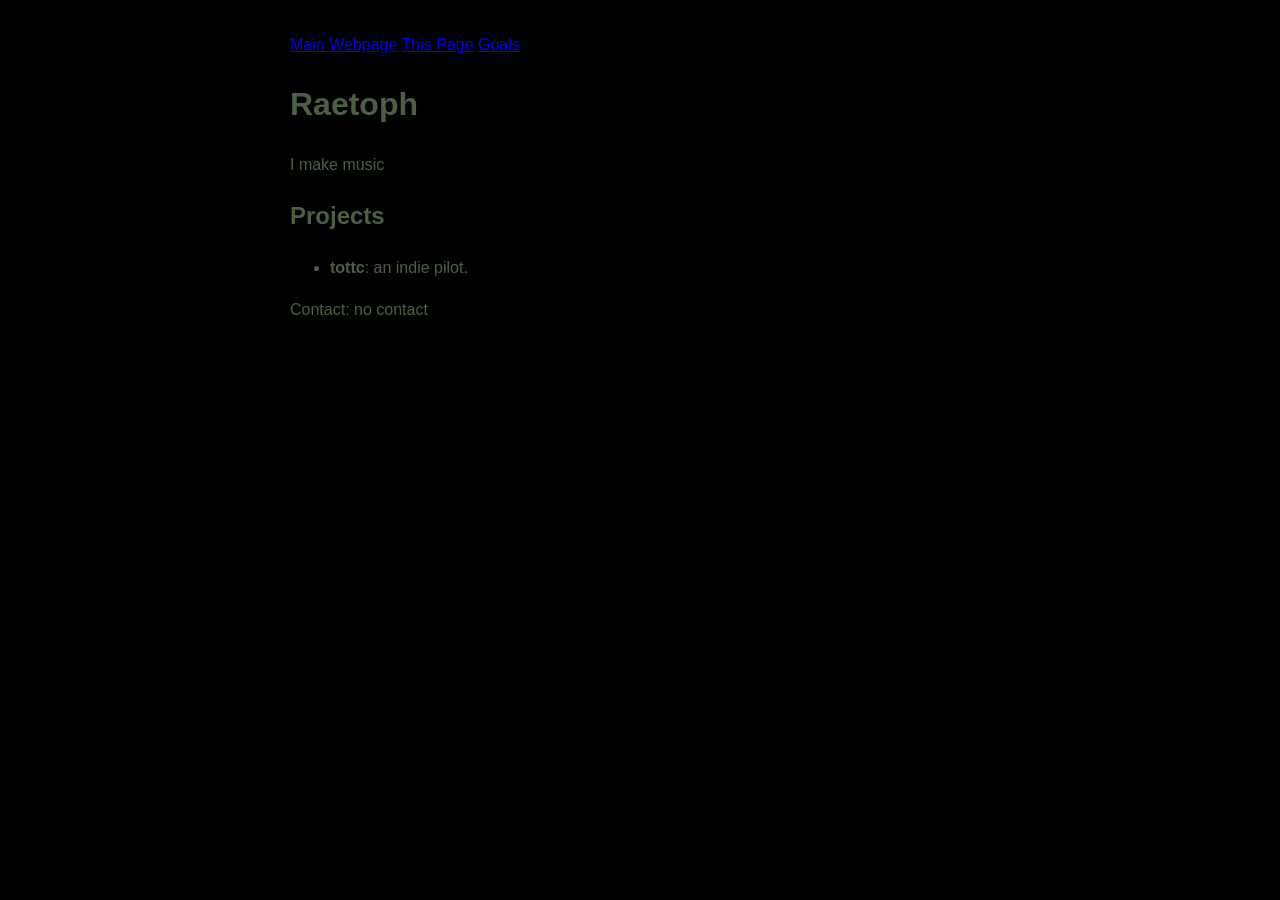
<file: index.html>
<!DOCTYPE html>
<html lang="en">
<head>
  <meta charset="UTF-8">
  <title>Raetoph - Portfolio</title>
  <link rel="stylesheet" href="style.css">
</head>
<body>
  <nav>
    <a href="https://reatoph.github.io/rgrr/" class="link-card">Main Webpage</a>
    <a href="index.html" class="link-card">This Page</a>
    <a href="goals.html" class="link-card">Goals</a>
  </nav>
  <header>
    <h1>Raetoph</h1>
    <p>I make music</p>
  </header>
  <section>
    <h2>Projects</h2>
    <ul>
      <li><strong>tottc</strong>: an indie pilot.</li>
    </ul>
  </section>
  <footer>
    <p>Contact: no contact</p>
  </footer>
</body>
</html>
</file>
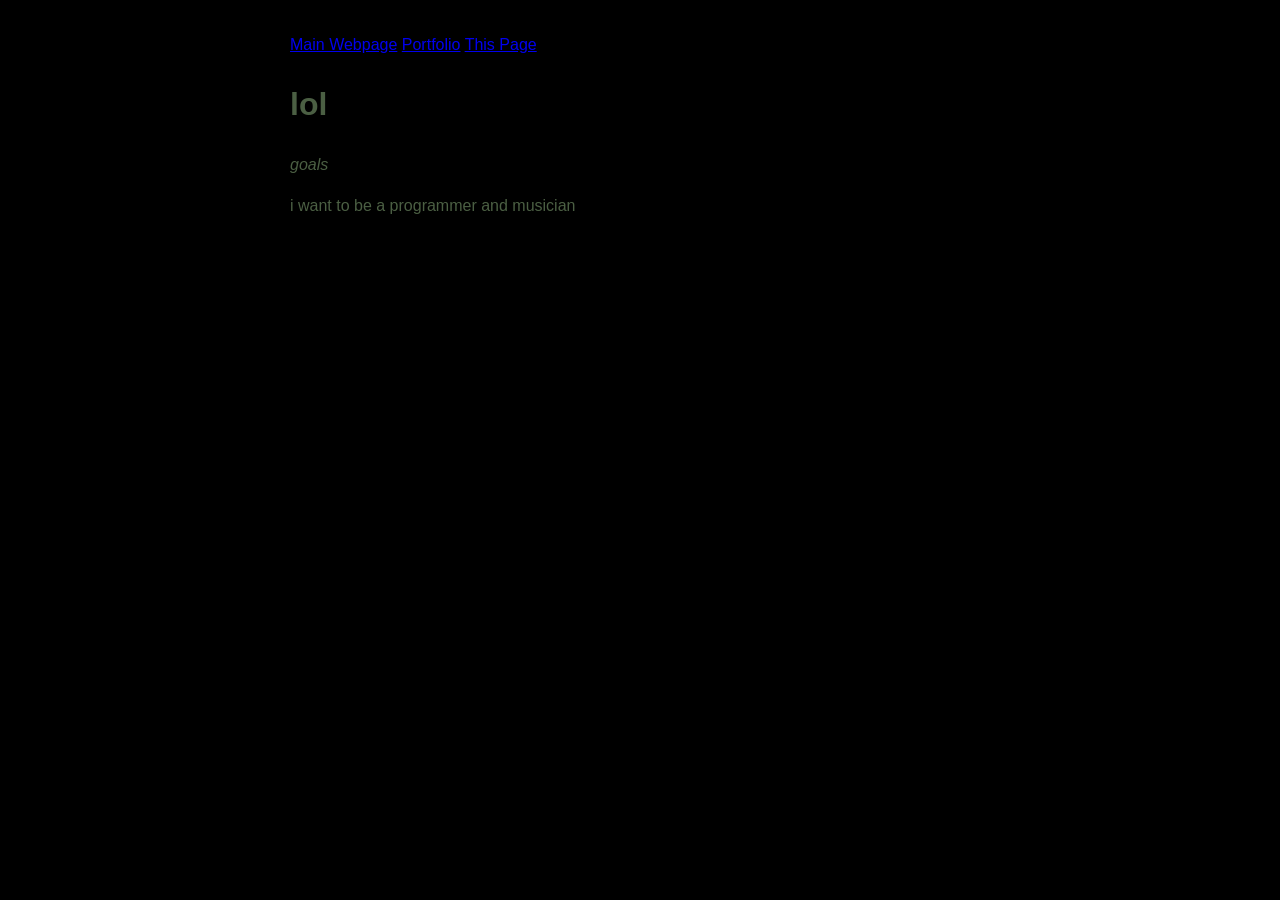
<file: goals.html>
<!DOCTYPE html>
<html lang="en">
<head>
  <meta charset="UTF-8">
  <title>Raetoph - Goals</title>
  <link rel="stylesheet" href="style.css">
</head>
<body>
  <nav>
    <a href="https://reatoph.github.io/rgrr/" class="link-card">Main Webpage</a>
    <a href="index.html">Portfolio</a>
    <a href="goals.html">This Page</a>
  </nav>
  <header>
    <h1>lol</h1>
    <p><em>goals</em></p>
  </header>
  <article>
    <p>i want to be a programmer and musician</p>
  </article>
</body>
</html>
</file>
<file: style.css>
body {
  max-width: 700px;
  margin: 2rem auto;
  padding: 0 1rem;
  font-family: Arial, sans-serif;
  line-height: 1.6;
  background: #000000;
  color: #4b5f43;
  border: 2px;
}

nav a:hover {
  color: #9eb594;
}

.link-card:hover {
    background-color: #2b2330;
    border: 1px solid #4b5f43;
    transform: scale(1.01);
}

p {
  border: 2px
  color: #9eb594;
}
</file>
